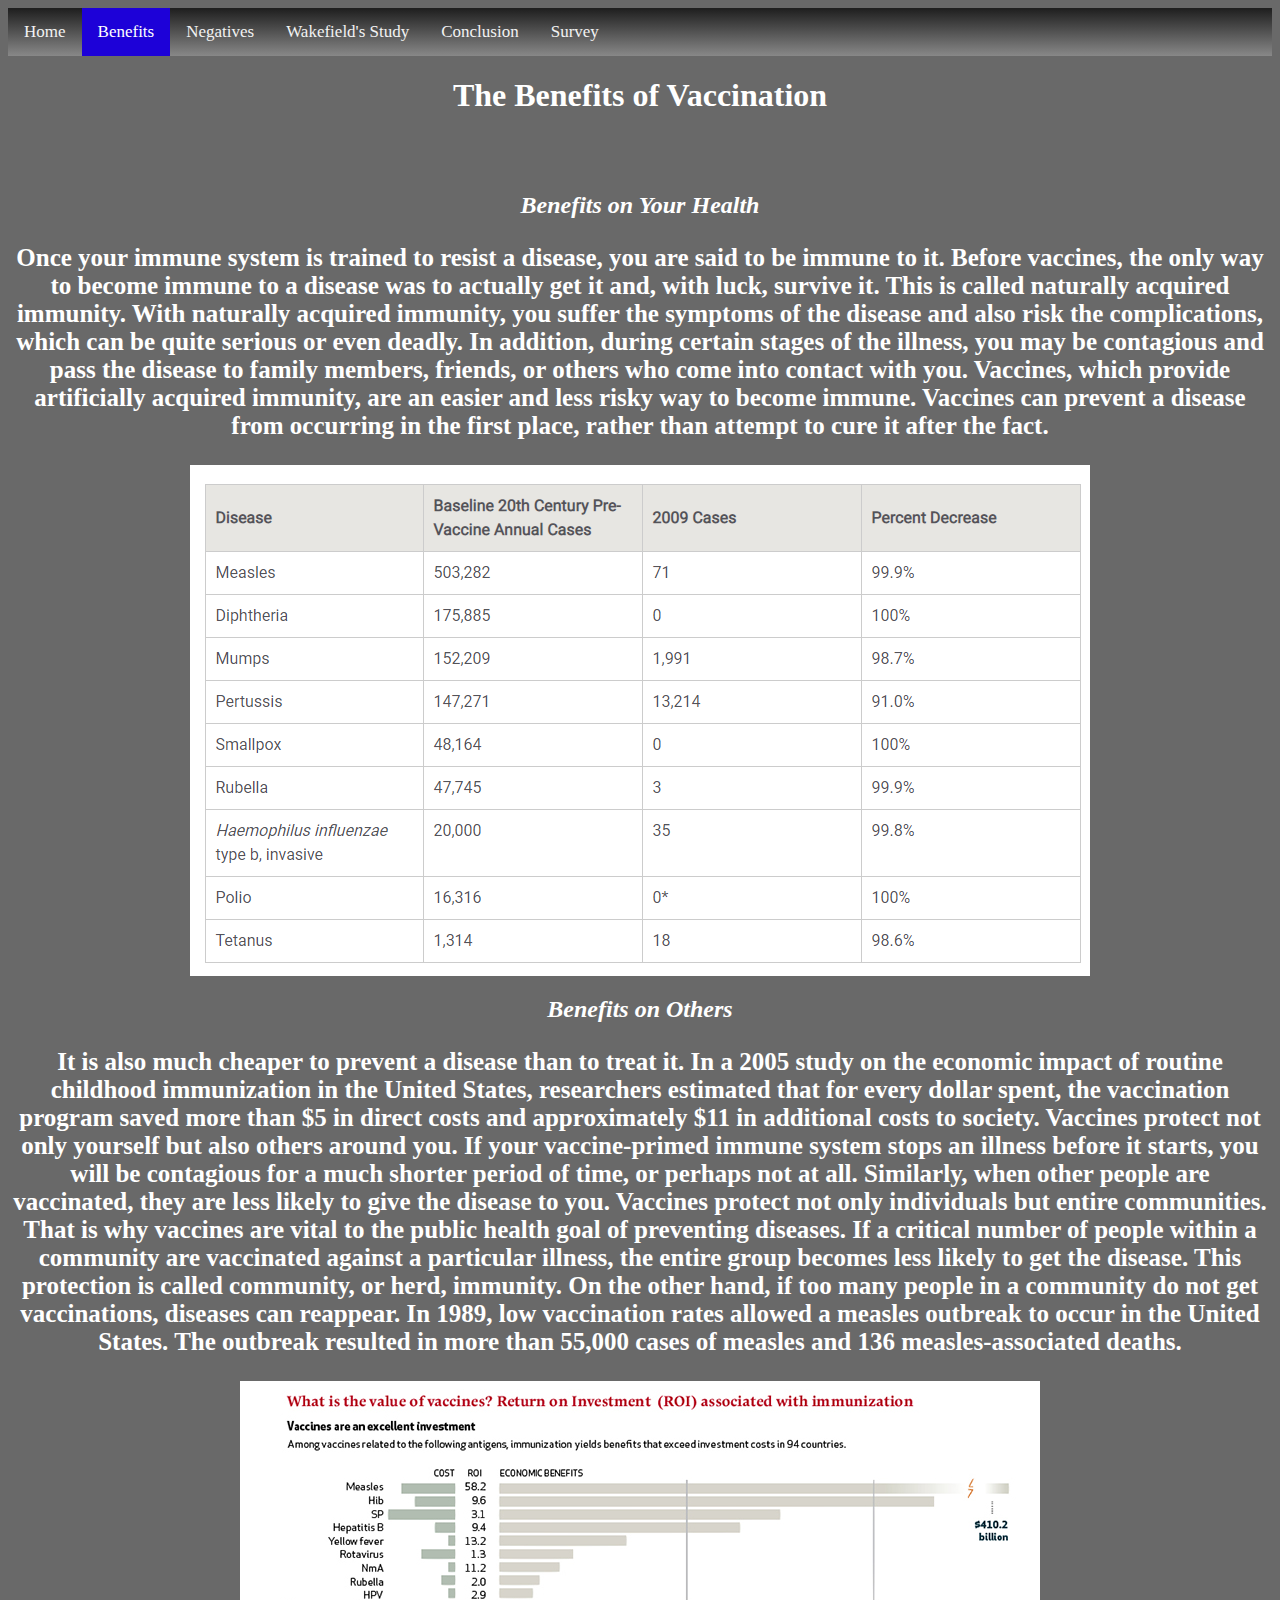
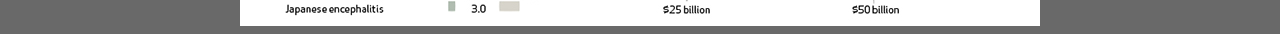
<file: benefits.html>
<!-- notice how both the opening <html> tag and the closing </html> tag are NOT indented so you can clearly see the start and end of the code -->
<html>
	<!-- the <head> section is for all the information that is needed by the browser but does NOT show up on the page -->
  <head>
    <meta charset="utf-8">
		<meta name="viewport" content="width=device-width, initial-scale=1">
		<link rel "stylesheet" href="index.html" />
		<link rel="stylesheet" href="stylesheet.css"/>
	<link href='https://fonts.googleapis.com/css?family=Raleway' rel='stylesheet'>
  </head>
  
  <!-- the <body> section is for all the content that is actually displayed on the page -->
  <body>
 <div class="topnav">
  <a  href="./index.html">Home</a>
  <a class="active" href="#news">Benefits</a>
  <a href="./negatives.html">Negatives</a>
   <a href="./wakefield's study.html">Wakefield's Study</a>
      <a href="./conclusion.html">Conclusion</a>
	   <a href="https://docs.google.com/forms/d/e/1FAIpQLSejURzidEl26hIDTxEa6Af_AE62nhOwO_sCjUbCN1oRvPtj0A/viewform?usp=sf_link" target="_blank">Survey</a>
  <div class="topnav-right">

 </div>	
</div>
<H1> <Center> The Benefits of Vaccination </center> </h1>
<br></br>
<h2> <center> <i> Benefits on Your Health </i> </center> </h2>
 <center> <h3> Once your immune system is trained to resist a disease, you are said to be immune to it. Before vaccines, the only way to become immune to a disease was
 to actually get it and, with luck, survive it. This is called naturally acquired immunity. With naturally acquired immunity, you suffer the symptoms of the disease and
 also risk the complications, which can be quite serious or even deadly. In addition, during certain stages of the illness, you may be contagious and pass the disease to 
 family members, friends, or others who come into contact with you. Vaccines, which provide artificially acquired immunity, are an easier and less risky way to become immune. 
 Vaccines can prevent a disease from occurring in the first place, rather than attempt to cure it after the fact. </h3> </center> 
<center> <img src= "images/VaccineGraph.PNG"/> </center>
<h2> <center> <i> Benefits on Others </i> </center> </\
<center> <h3> It is also much cheaper to prevent a disease than to treat it. In a 2005 study on the economic impact of routine childhood immunization in the United States, researchers estimated that for every dollar spent,
 the vaccination program saved more than $5 in direct costs and approximately $11 in additional costs to society.  Vaccines protect not only yourself but also others around you. If your vaccine-primed immune system stops an
 illness before it starts, you will be contagious for a much shorter period of time, or perhaps not at all. Similarly, when other people are vaccinated, they are less likely to give the disease to you. Vaccines protect not 
 only individuals but entire communities. That is why vaccines are vital to the public health goal of preventing diseases.
If a critical number of people within a community are vaccinated against a particular illness, the entire group becomes less likely to get the disease. This protection is called community, or herd, immunity. On the other 
hand, if too many people in a community do not get vaccinations, diseases can reappear. In 1989, low vaccination rates allowed a measles outbreak to occur in the United States. The outbreak resulted in more than 55,000 cases 
of measles and 136 measles-associated deaths. </h3> </center> 
<center> <img src="images/economic.jpg"> </center>
 </body>
</file>
<file: stylesheet.css>
body {
background-color: 	#696969;
color:  white;
}
h3{
text-align: center;
font-size: 25px;
}
div {
    background: linear-gradient(to bottom, #202020 2%, #888888 100%);
}
/* Add a black background color to the top navigation */
.topnav {
    background-color: #424242;
    overflow: hidden;
}

/* Style the links inside the navigation bar */
.topnav a {
  float: left;
  color: #f2f2f2;
  text-align: center;
  padding: 14px 16px;
  text-decoration: none;
  font-size: 17px;
}

/* Change the color of links on hover */
.topnav a:hover {
  background-color: #ddd;
  color: black;
}

/* Add a color to the active/current link */
.topnav a.active {
  background-color: #1D01D8;
  color: white;
}

/* Right-aligned section inside the top navigation */
.topnav-right {
  float: right;
}

.link {
font-size: 20px;
}
</file>
